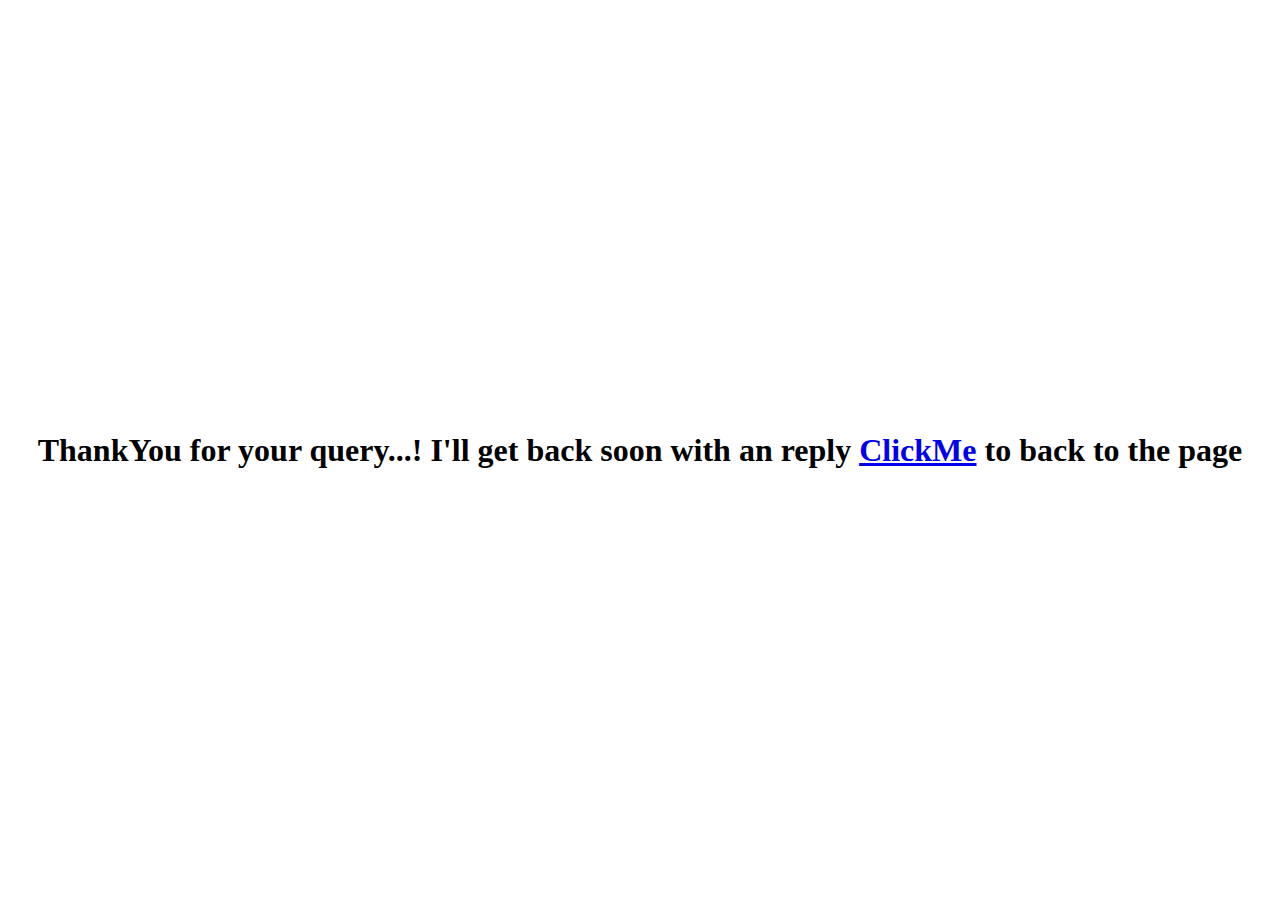
<file: thankyou.html>
<!DOCTYPE html>
<html>
    <head>
        <title>
        submission
        </title>
        <link rel="icon" type="image/x-icon" href="Assets/submit.png" >
        <style>
            body{
                display: flex;
                justify-content: center;
                align-items: center;
                height: 100vh;
                margin: 0;
              }
        </style>
    </head>
    <body>
        <h1> ThankYou for your query...! I'll get back soon with an reply
        <b><a href="https://nithinu2802.github.io/#contact">ClickMe</a></b> to back to the page</h1>
    </body>
</html>
</file>
